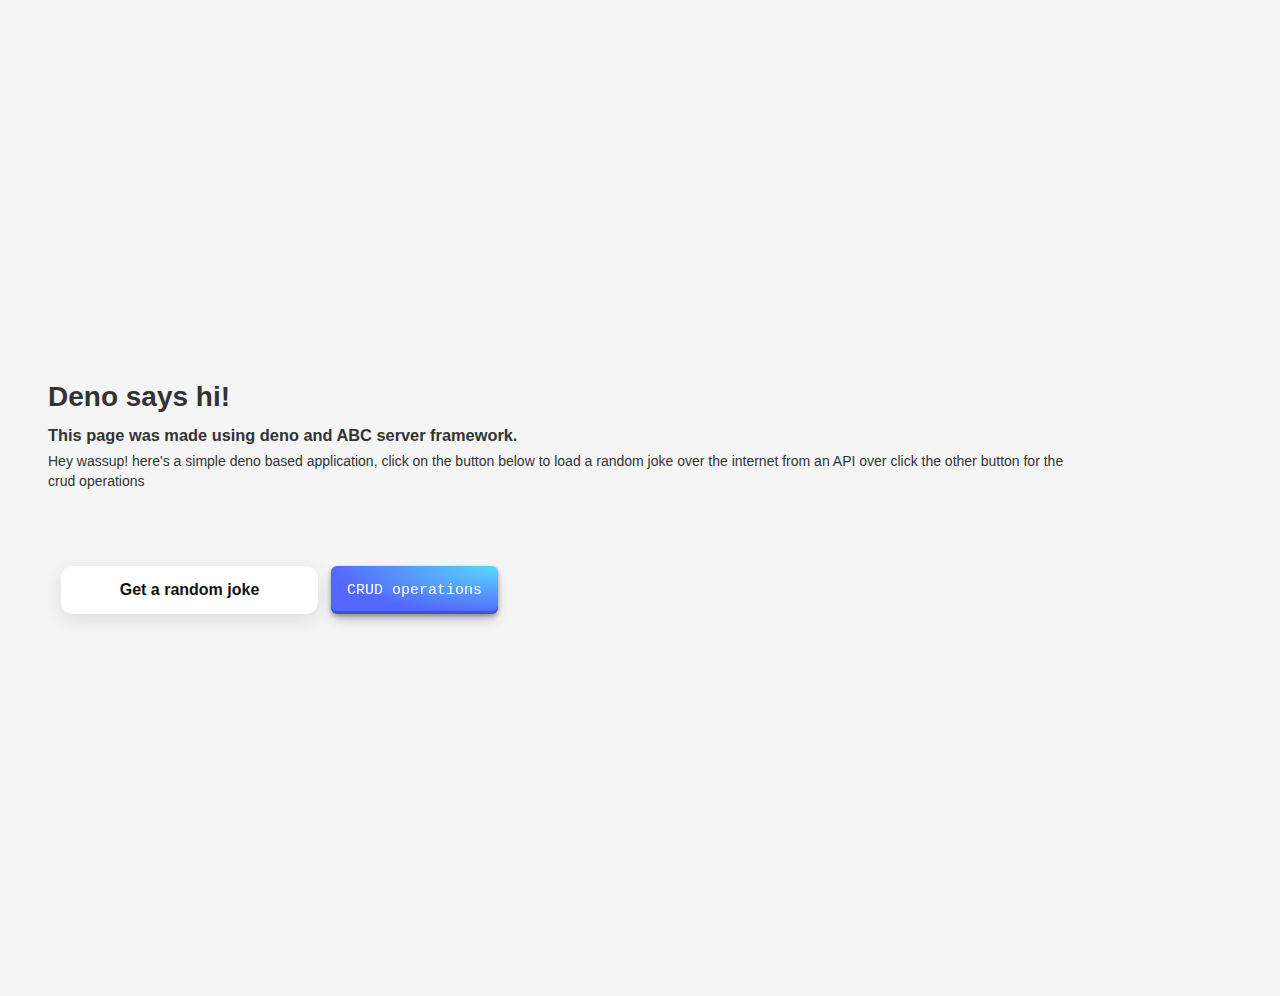
<file: public/index.html>
<!DOCTYPE html>
<html lang="en">
  <head>
    <meta charset="UTF-8" />
    <meta http-equiv="X-UA-Compatible" content="IE=edge" />
    <meta name="viewport" content="width=device-width, initial-scale=1.0" />
    <link rel="stylesheet" href="/static/styles.css" />
    <title>Deno Web</title>
  </head>
  <body>
    <h1>Deno says hi!</h1>
    <h3>This page was made using deno and ABC server framework.</h3>
    <p>
      Hey wassup! here's a simple deno based application, click on the button
      below to load a random joke over the internet from an <a>API</a> over
      click the other button for the crud operations
    </p>
    <div class="buttons">
      <button onclick="window.location.href='/jokes/random'">
        Get a random joke
      </button>
      <button onclick="window.location.href='/crud/'">CRUD operations</button>
    </div>
  </body>
</html>
</file>
<file: static/styles.css>
* {
  padding: 0;
  margin: 0;
}

body {
  background-color: #f5f5f5;
  color: #333;
  font-family: "Helvetica Neue", Helvetica, Arial, sans-serif;
  font-size: 14px;
  line-height: 1.42857143;
  width: 80vw;
  height: 100vh;

  padding: 3rem;
  display: flex;
  flex-direction: column;
  align-items: flex-start;
  justify-content: center;
}

h1,
h3 {
  margin-bottom: 0.25em;
}

.buttons {
  display: flex;
  flex-direction: row;
  justify-content: space-between;
  align-items: center;

  width: 450px;

  margin-top: 5em;
}

button:last-child {
  align-items: center;
  appearance: none;
  border: 0;
  border-radius: 6px;
  box-shadow: rgba(45, 35, 66, 0.4) 0 2px 4px,
    rgba(45, 35, 66, 0.3) 0 7px 13px -3px, rgba(58, 65, 111, 0.5) 0 -3px 0 inset;
  box-sizing: border-box;
  color: #fff;
  cursor: pointer;
  display: inline-flex;
  font-family: "JetBrains Mono", monospace;
  height: 48px;
  justify-content: center;
  line-height: 1;
  list-style: none;
  overflow: hidden;
  padding-left: 16px;
  padding-right: 16px;
  position: relative;
  text-align: left;
  text-decoration: none;
  transition: box-shadow 0.15s, transform 0.15s;
  user-select: none;
  -webkit-user-select: none;
  touch-action: manipulation;
  white-space: nowrap;
  will-change: box-shadow, transform;
  font-size: 15px;

  background-image: radial-gradient(
    100% 100% at 100% 0,
    #5adaff 0,
    #5468ff 100%
  );
}

button:last-child:focus {
  box-shadow: #3c4fe0 0 0 0 1.5px inset, rgba(45, 35, 66, 0.4) 0 2px 4px,
    rgba(45, 35, 66, 0.3) 0 7px 13px -3px, #3c4fe0 0 -3px 0 inset;
}

button:last-child:hover {
  box-shadow: rgba(45, 35, 66, 0.4) 0 4px 8px,
    rgba(45, 35, 66, 0.3) 0 7px 13px -3px, #3c4fe0 0 -3px 0 inset;
  transform: translateY(-2px);
}

button:last-child:active {
  box-shadow: #3c4fe0 0 3px 7px inset;
  transform: translateY(2px);
}

button:first-child {
  align-items: center;
  background-color: #fff;
  border-radius: 12px;
  box-shadow: transparent 0 0 0 3px, rgba(18, 18, 18, 0.1) 0 6px 20px;
  box-sizing: border-box;
  color: #121212;
  cursor: pointer;
  display: inline-flex;
  flex: 1 1 auto;
  font-family: Inter, sans-serif;
  font-size: 1rem;
  font-weight: 700;
  justify-content: center;
  line-height: 1;
  margin: 0;
  outline: none;
  padding: 1rem 0.7rem;
  text-align: center;
  text-decoration: none;
  transition: box-shadow 0.5s, -webkit-box-shadow 0.2s;
  white-space: nowrap;
  border: 0;
  user-select: none;
  -webkit-user-select: none;
  touch-action: manipulation;
  margin: 0.3rem 0.8rem;
}

button:first-child:hover {
  box-shadow: #121212 0 0 0 3px, transparent 0 0 0 0;
}
</file>
